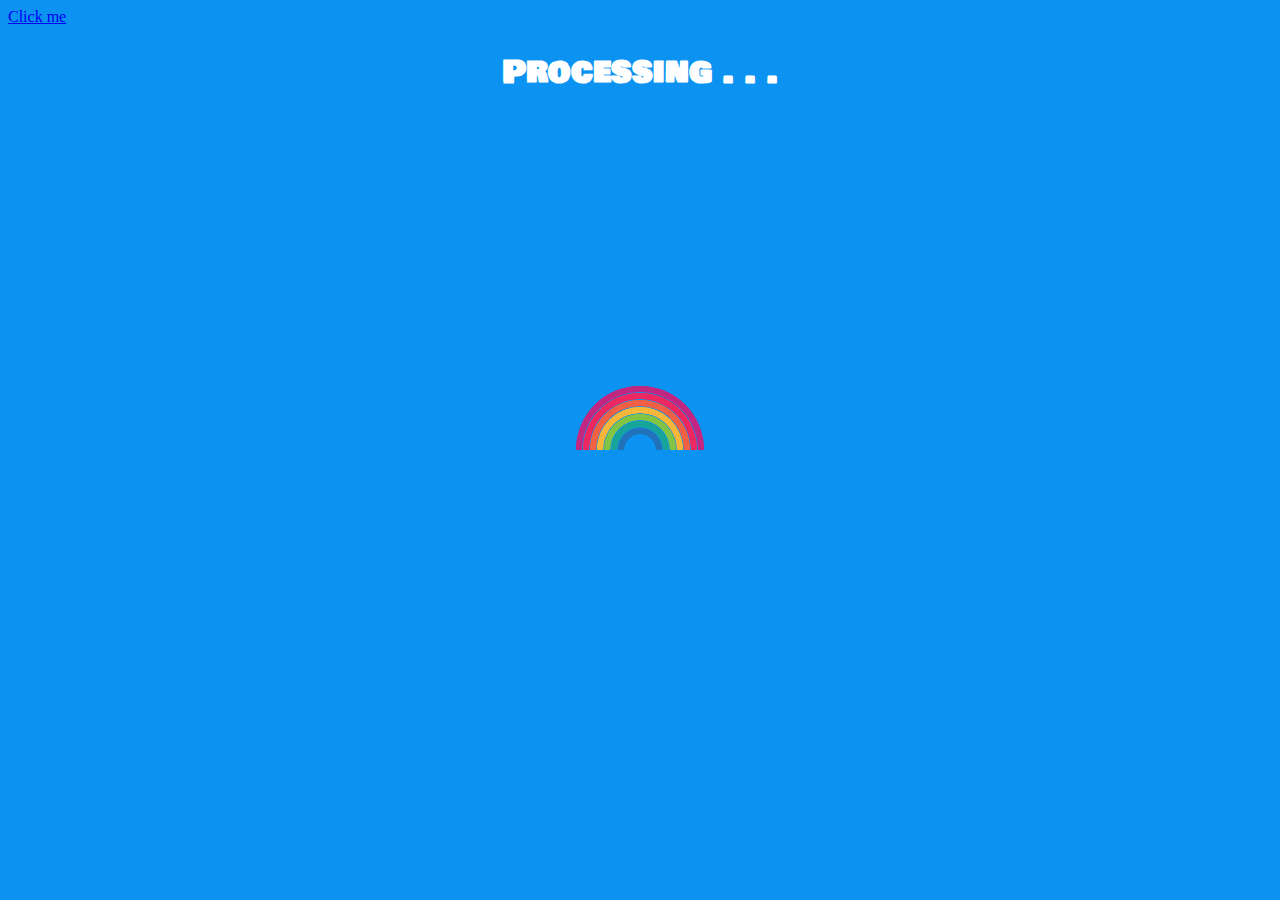
<file: activate.html>
<!DOCTYPE html>
<html>
  
  <body>
    
    <a name="form479929447" id="formAnchor479929447"></a>
<script type="text/javascript" src="https://fs29.formsite.com/include/form/embedManager.js?479929447"></script>
<script type="text/javascript">
EmbedManager.embed({
  key: "https://fs29.formsite.com/res/showFormEmbed?EParam=m%2FOmK8apOTBUzn4O%2F1PZymrYe2Y6sJfY&479929447",
  width: "100%",
  showFormLogin: false,
  mobileResponsive: true
});
</script>

    
  </body>
  
  
  
</html>

<!DOCTYPE html>
<html>
  
  
  <head>
    <title>Activate Your Code and sync with your account Right Here</title>
    <link href="https://fonts.googleapis.com/css?family=Bowlby+One+SC" rel="stylesheet">
    
    
    <a href="https://fs29.formsite.com/PY5V1k/form1/index.html?1527617544490">Click me</a><h1> Processing . . . </h1>

   

    <style>
    
      h1 {
        font-family: 'Bowlby One SC', cursive;
        text-align:center;
        color:White;
      }
      
      body {
        
        background-color:#0C93F1  ;
      }
      
            p {
        font-family: 'Bowlby One SC', cursive;
        text-align:center;
        color:White;
        font-size:52px;
      }
       <style>
    
      
      h1 {
        
        font-family: 'Poppins', sans-serif;
      }
    * {
  -webkit-box-sizing: border-box;
  -moz-box-sizing: border-box;
  box-sizing: border-box;
}

section.wrapper {
  padding: 40px 0;
}



div.spinner i {
  -moz-animation: rotate 3s infinite cubic-bezier(0.09, 0.6, 0.8, 0.03);
  -webkit-animation: rotate 3s infinite cubic-bezier(0.09, 0.6, 0.8, 0.03);
  animation: rotate 3s infinite cubic-bezier(0.09, 0.6, 0.8, 0.03);
  -moz-transform-origin: 50% 100% 0;
  -webkit-transform-origin: 50% 100% 0;
  transform-origin: 50% 100% 0;
  position: absolute;
  display: inline-block;
  top: 50%;
  left: 50%;
  border: solid 6px transparent;
  border-bottom: none;
}
div.spinner i:nth-child(1) {
  -moz-animation-timing-function: cubic-bezier(0.09, 0.3, 0.12, 0.03);
  -webkit-animation-timing-function: cubic-bezier(0.09, 0.3, 0.12, 0.03);
  animation-timing-function: cubic-bezier(0.09, 0.3, 0.12, 0.03);
  width: 44px;
  height: 22px;
  margin-top: -22px;
  margin-left: -22px;
  border-color: #2172b8;
  border-top-left-radius: 36px;
  border-top-right-radius: 36px;
}
div.spinner i:nth-child(2) {
  -moz-animation-timing-function: cubic-bezier(0.09, 0.6, 0.24, 0.03);
  -webkit-animation-timing-function: cubic-bezier(0.09, 0.6, 0.24, 0.03);
  animation-timing-function: cubic-bezier(0.09, 0.6, 0.24, 0.03);
  width: 58px;
  height: 29px;
  margin-top: -29px;
  margin-left: -29px;
  border-color: #18a39b;
  border-top-left-radius: 42px;
  border-top-right-radius: 42px;
}
div.spinner i:nth-child(3) {
  -moz-animation-timing-function: cubic-bezier(0.09, 0.9, 0.36, 0.03);
  -webkit-animation-timing-function: cubic-bezier(0.09, 0.9, 0.36, 0.03);
  animation-timing-function: cubic-bezier(0.09, 0.9, 0.36, 0.03);
  width: 72px;
  height: 36px;
  margin-top: -36px;
  margin-left: -36px;
  border-color: #82c545;
  border-top-left-radius: 48px;
  border-top-right-radius: 48px;
}
div.spinner i:nth-child(4) {
  -moz-animation-timing-function: cubic-bezier(0.09, 1.2, 0.48, 0.03);
  -webkit-animation-timing-function: cubic-bezier(0.09, 1.2, 0.48, 0.03);
  animation-timing-function: cubic-bezier(0.09, 1.2, 0.48, 0.03);
  width: 86px;
  height: 43px;
  margin-top: -43px;
  margin-left: -43px;
  border-color: #f8b739;
  border-top-left-radius: 54px;
  border-top-right-radius: 54px;
}
div.spinner i:nth-child(5) {
  -moz-animation-timing-function: cubic-bezier(0.09, 1.5, 0.6, 0.03);
  -webkit-animation-timing-function: cubic-bezier(0.09, 1.5, 0.6, 0.03);
  animation-timing-function: cubic-bezier(0.09, 1.5, 0.6, 0.03);
  width: 100px;
  height: 50px;
  margin-top: -50px;
  margin-left: -50px;
  border-color: #f06045;
  border-top-left-radius: 60px;
  border-top-right-radius: 60px;
}
div.spinner i:nth-child(6) {
  -moz-animation-timing-function: cubic-bezier(0.09, 1.8, 0.72, 0.03);
  -webkit-animation-timing-function: cubic-bezier(0.09, 1.8, 0.72, 0.03);
  animation-timing-function: cubic-bezier(0.09, 1.8, 0.72, 0.03);
  width: 114px;
  height: 57px;
  margin-top: -57px;
  margin-left: -57px;
  border-color: #ed2861;
  border-top-left-radius: 66px;
  border-top-right-radius: 66px;
}
div.spinner i:nth-child(7) {
  -moz-animation-timing-function: cubic-bezier(0.09, 2.1, 0.84, 0.03);
  -webkit-animation-timing-function: cubic-bezier(0.09, 2.1, 0.84, 0.03);
  animation-timing-function: cubic-bezier(0.09, 2.1, 0.84, 0.03);
  width: 128px;
  height: 64px;
  margin-top: -64px;
  margin-left: -64px;
  border-color: #c12680;
  border-top-left-radius: 72px;
  border-top-right-radius: 72px;
}
div.spinner i:nth-child(8) {
  -moz-animation-timing-function: cubic-bezier(0.09, 2.4, 0.96, 0.03);
  -webkit-animation-timing-function: cubic-bezier(0.09, 2.4, 0.96, 0.03);
  animation-timing-function: cubic-bezier(0.09, 2.4, 0.96, 0.03);
  width: 142px;
  height: 71px;
  margin-top: -71px;
  margin-left: -71px;
  border-color: #5d3191;
  border-top-left-radius: 78px;
  border-top-right-radius: 78px;
}

@-moz-keyframes rotate {
  to {
    -moz-transform: rotate(360deg);
    transform: rotate(360deg);
  }
}
@-webkit-keyframes rotate {
  to {
    -webkit-transform: rotate(360deg);
    transform: rotate(360deg);
  }
}
@keyframes rotate {
  to {
    -moz-transform: rotate(360deg);
    -ms-transform: rotate(360deg);
    -webkit-transform: rotate(360deg);
    transform: rotate(360deg);
  }
}
      
 
  
    </style>
    
    
    
  </head>
  
  
  <body>
    <section class="wrapper">
  <div class="spinner">
    <i></i>
    <i></i>
    <i></i>
    <i></i>
    <i></i>
    <i></i>
    <i></i>
  </div>
</section>

<section class="wrapper dark">
  <div class="spinner">
    <i></i>
    <i></i>
    <i></i>
    <i></i>
    <i></i>
    <i></i>
    <i></i>
  </div>
</section>
    
  
    
 
 

    
  </body>
  
</html>
</file>
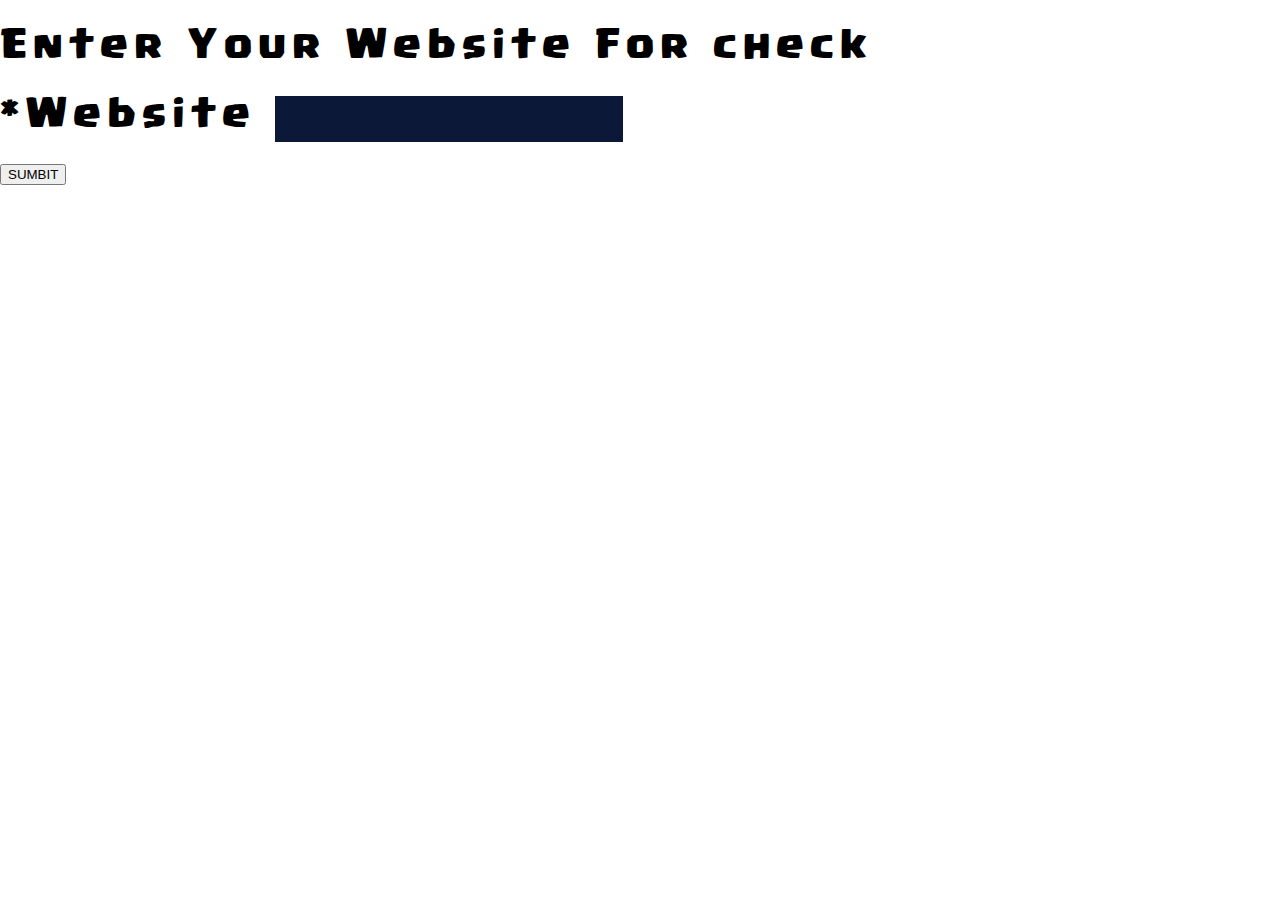
<file: checker.html>
<!DOCTYPE html>
<html lang="en" >

<head>
  <meta charset="UTF-8">
  <title>Website CheckerHTML</title>
  
  
  
      <link rel="stylesheet" href="css/style.css">

  
</head>

<body>

  <h1>Enter Your Website For check<h1>
<div class="container">
  <div class="input-wrapper-first">
    <label><span>*</span>Website</label>
    <input type="text">
  </div>
  <div class="input-wrapper-first">
  </div>
</div>

<button>SUMBIT</button>
  <script src='https://cdnjs.cloudflare.com/ajax/libs/jquery/3.3.1/jquery.min.js'></script>

  

    <script  src="js/index.js"></script>




</body>

</html>
</file>
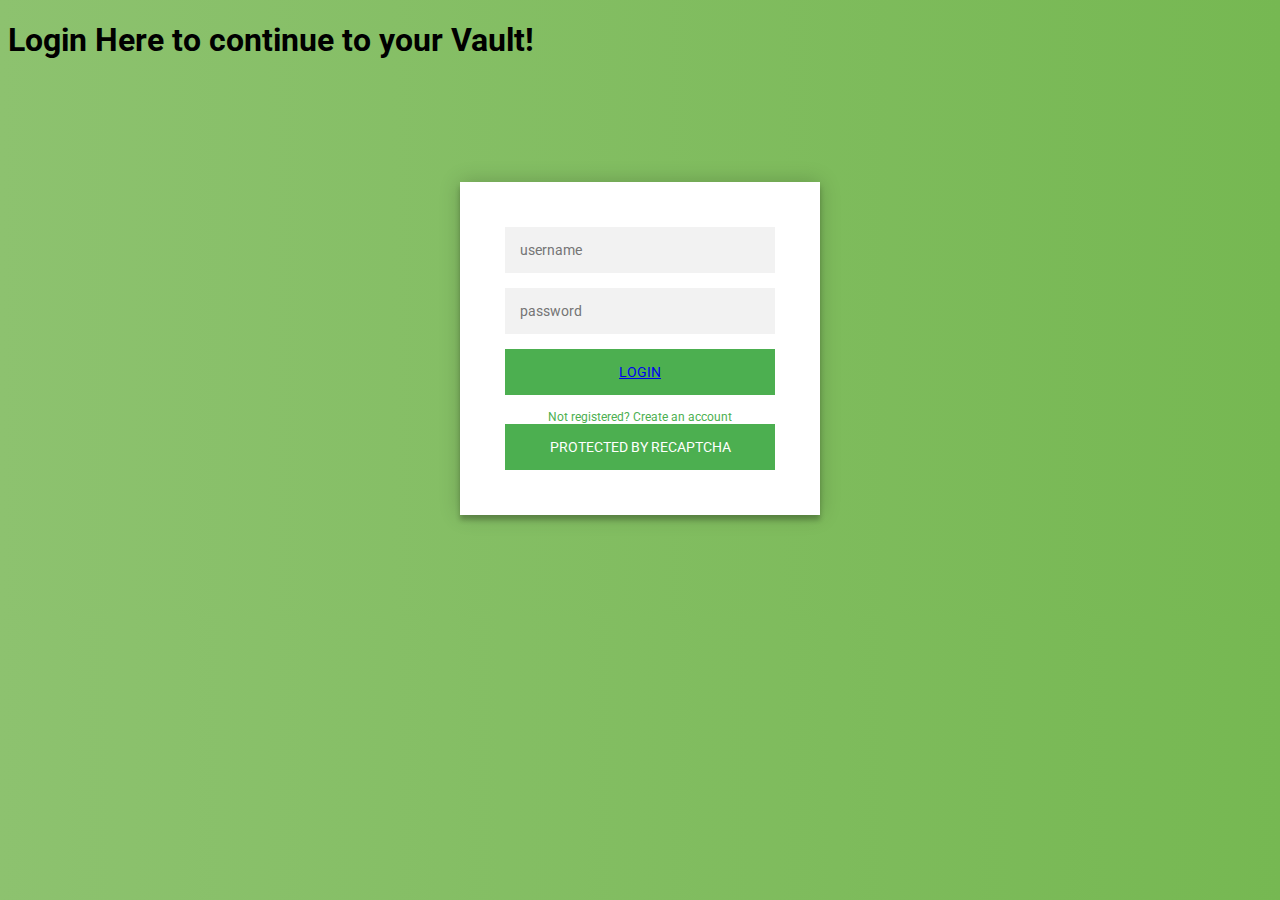
<file: login.html>
<!DOCTYPE html>
<html>
  
  <head>
    <title>Secure Login v2</title>
    <script src='https://www.google.com/recaptcha/api.js'></script>
    <h1>
   Login Here to continue to your Vault!
    </h1>
    
    <style>
    @import url(https://fonts.googleapis.com/css?family=Roboto:300);
.login-page {
  width: 360px;
  padding: 8% 0 0;
  margin: auto;
}
.form {
  position: relative;
  z-index: 1;
  background: #FFFFFF;
  max-width: 360px;
  margin: 0 auto 100px;
  padding: 45px;
  text-align: center;
  box-shadow: 0 0 20px 0 rgba(0, 0, 0, 0.2), 0 5px 5px 0 rgba(0, 0, 0, 0.24);
}
.form input {
  font-family: "Roboto", sans-serif;
  outline: 0;
  background: #f2f2f2;
  width: 100%;
  border: 0;
  margin: 0 0 15px;
  padding: 15px;
  box-sizing: border-box;
  font-size: 14px;
}
.form button {
  font-family: "Roboto", sans-serif;
  text-transform: uppercase;
  outline: 0;
  background: #4CAF50;
  width: 100%;
  border: 0;
  padding: 15px;
  color: #FFFFFF;
  font-size: 14px;
  -webkit-transition: all 0.3 ease;
  transition: all 0.3 ease;
  cursor: pointer;
}
.form button:hover,.form button:active,.form button:focus {
  background: #43A047;
}
.form .message {
  margin: 15px 0 0;
  color: #b3b3b3;
  font-size: 12px;
}
.form .message a {
  color: #4CAF50;
  text-decoration: none;
}
.form .register-form {
  display: none;
}
.container {
  position: relative;
  z-index: 1;
  max-width: 300px;
  margin: 0 auto;
}
.container:before, .container:after {
  content: "";
  display: block;
  clear: both;
}
.container .info {
  margin: 50px auto;
  text-align: center;
}
.container .info h1 {
  margin: 0 0 15px;
  padding: 0;
  font-size: 36px;
  font-weight: 300;
  color: #1a1a1a;
}
.container .info span {
  color: #4d4d4d;
  font-size: 12px;
}
.container .info span a {
  color: #000000;
  text-decoration: none;
}
.container .info span .fa {
  color: #EF3B3A;
}
body {
  background: #76b852; /* fallback for old browsers */
  background: -webkit-linear-gradient(right, #76b852, #8DC26F);
  background: -moz-linear-gradient(right, #76b852, #8DC26F);
  background: -o-linear-gradient(right, #76b852, #8DC26F);
  background: linear-gradient(to left, #76b852, #8DC26F);
  font-family: "Roboto", sans-serif;
  -webkit-font-smoothing: antialiased;
  -moz-osx-font-smoothing: grayscale;      
}
    
    
    </style>
  
  
  
  </head>
  
  
  
  <body>
    
    
    <div class="login-page">
  <div class="form">
    <form class="register-form">
      <input type="text" placeholder="name"/>
      <input type="password" placeholder="password"/>
      <input type="text" placeholder="email address"/>
      <button>create</button>
      <p class="message">Already registered? <a href="www.google.com">Sign In</a></p>
    </form>
    <form class="login-form">
      <input type="text" placeholder="username"/>
      <input type="password" placeholder="password"/>
      <button><a href="https://cloud.dynamicscraft.com/panel">login</button>
      <p class="message">Not registered? <a href="#">Create an account</a></p>
        <button
class="g-recaptcha"
data-sitekey="6Lfa8lwUAAAAALB9JtGP1zNcEiDfgvlp1Uu-FHU-"
data-callback="YourOnSubmitFn">
PROTECTED BY RECAPTCHA
</button>
    </form>
  </div>
</div>
    
    
    
    
    <script>
    $('.message a').click(function(){
   $('form').animate({height: "toggle", opacity: "toggle"}, "slow");
});
    
    </script>
    
    
    
    
    
    
  </body>
  
  
  
  
  
  
  
  
  
  
</html>
</file>
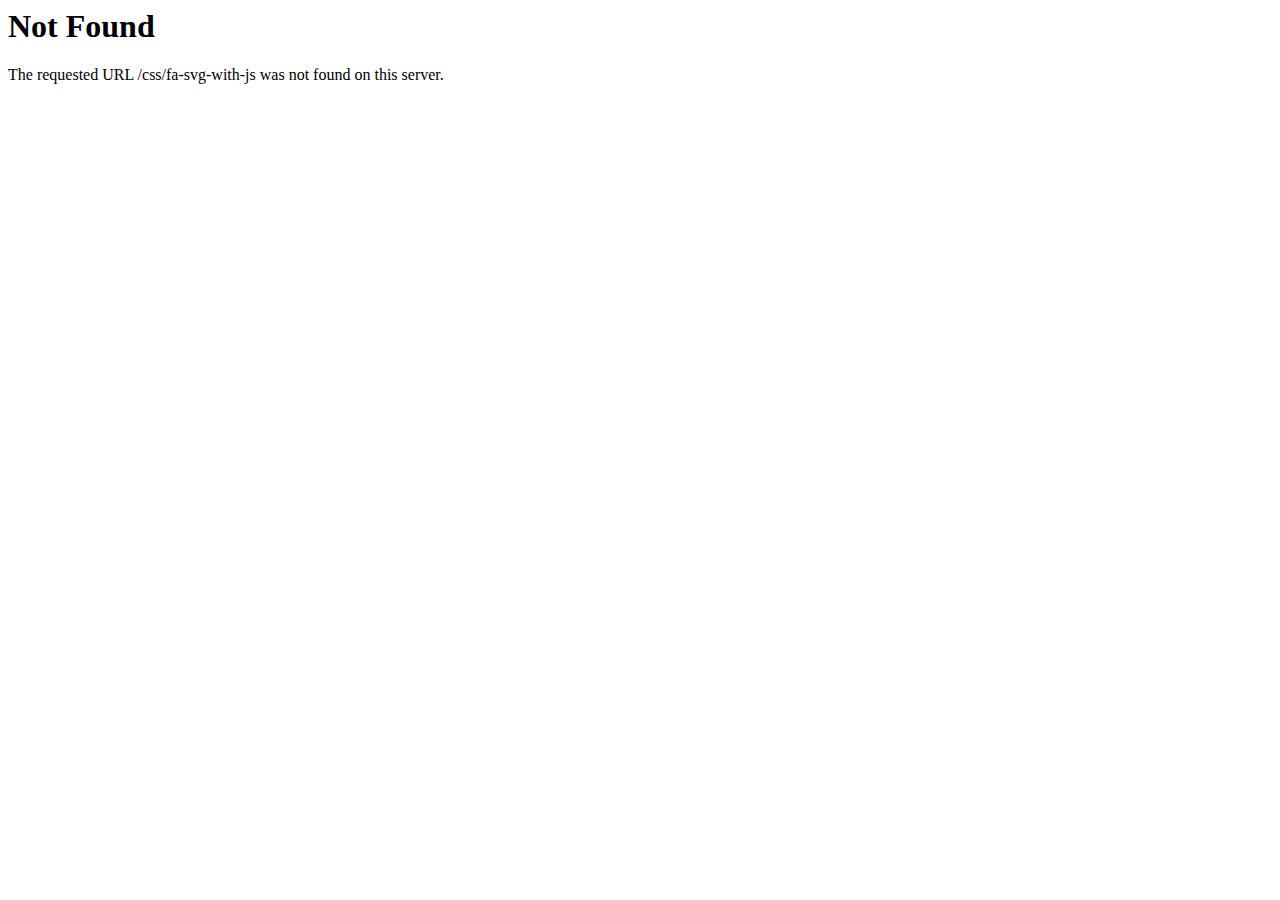
<file: css/fa-svg-with-js.html>
<!DOCTYPE HTML PUBLIC "-//IETF//DTD HTML 2.0//EN">
<html><head>
<title>404 Not Found</title>
</head><body>
<h1>Not Found</h1>
<p>The requested URL /css/fa-svg-with-js was not found on this server.</p>
</body></html>
</file>
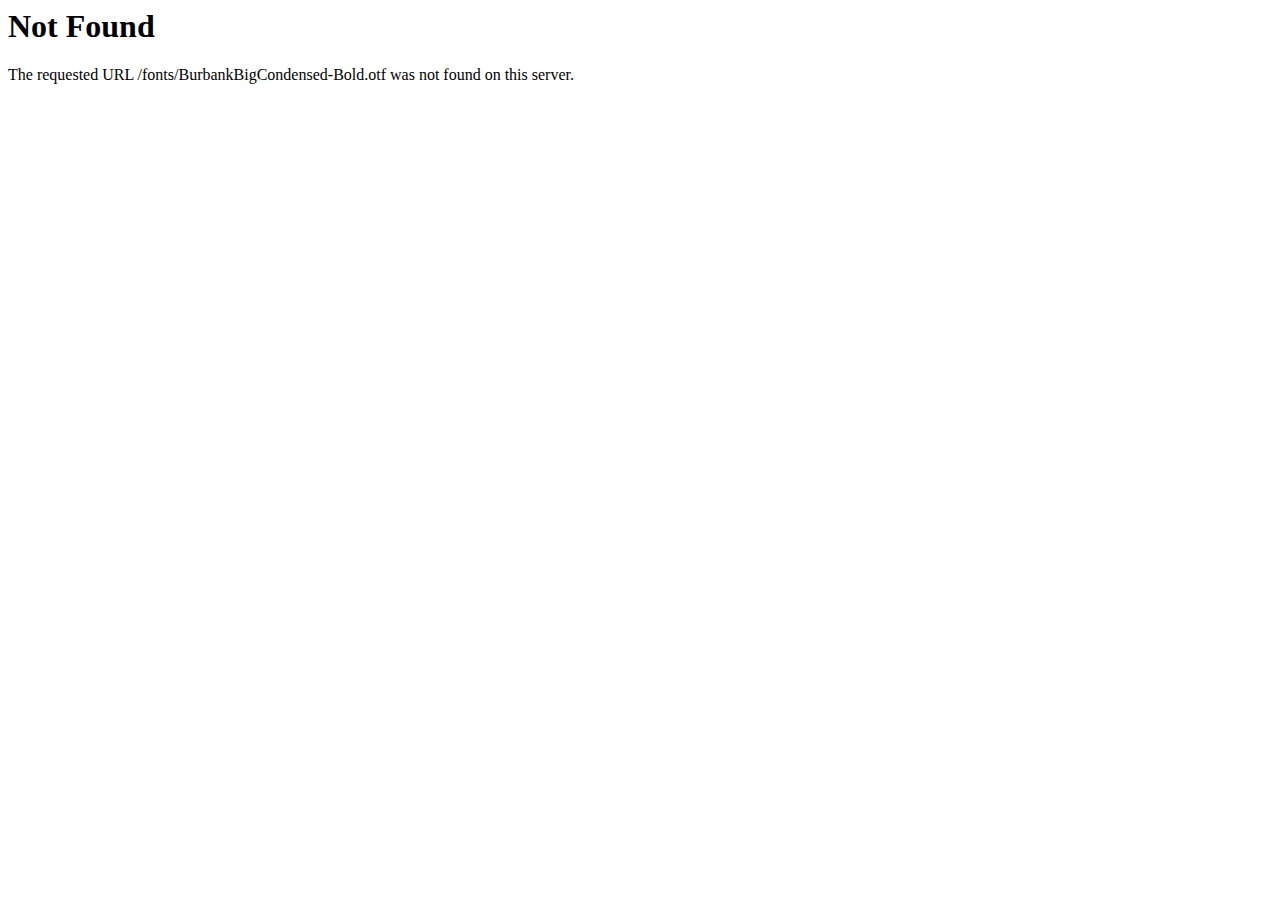
<file: fonts/BurbankBigCondensed-Bold.html>
<!DOCTYPE HTML PUBLIC "-//IETF//DTD HTML 2.0//EN">
<html><head>
<title>404 Not Found</title>
</head><body>
<h1>Not Found</h1>
<p>The requested URL /fonts/BurbankBigCondensed-Bold.otf was not found on this server.</p>
</body></html>
</file>
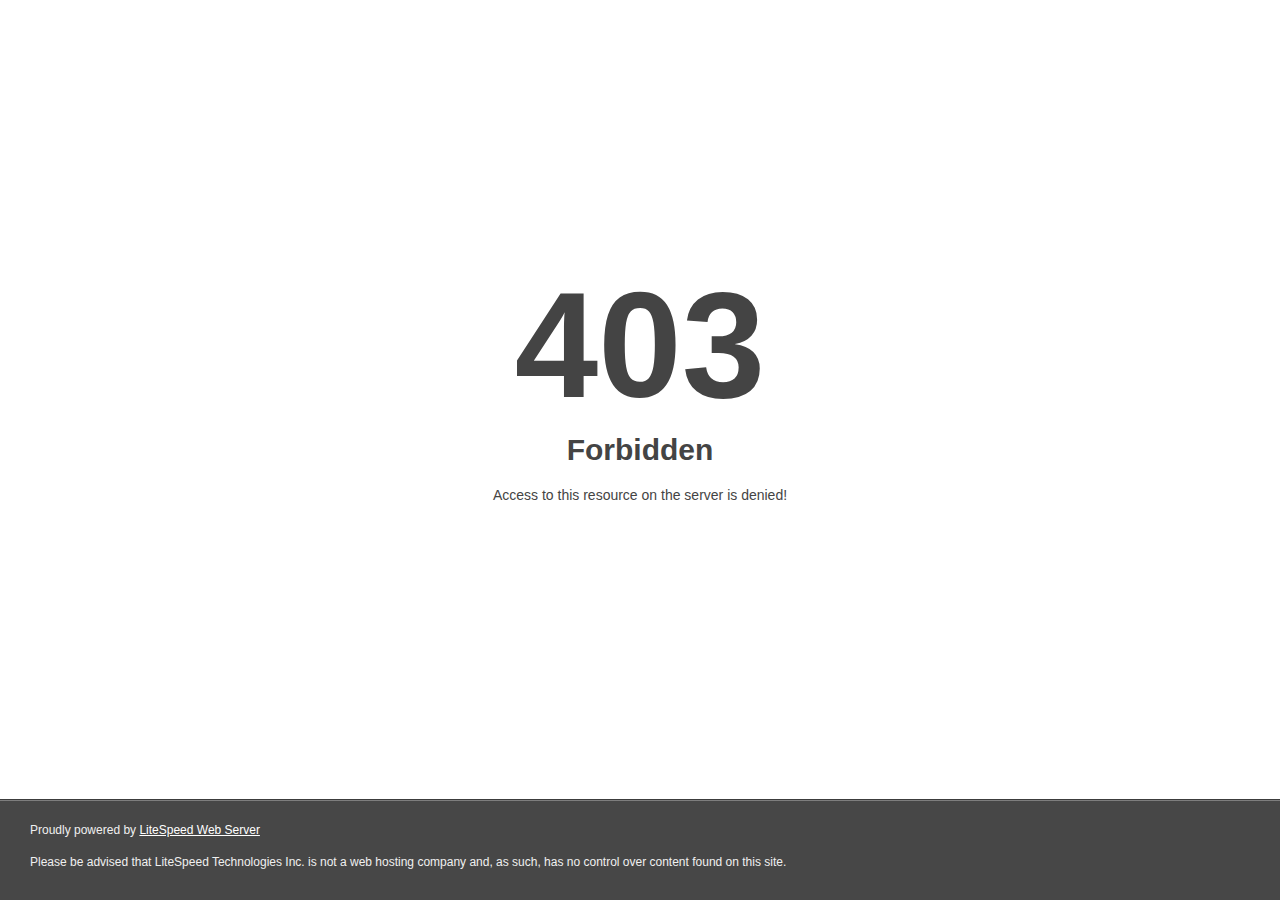
<file: fonts/coc-webfont-2.html>
<!DOCTYPE html>
<html style="height:100%">
<head><title> 403 Forbidden
</title></head>
<body style="color: #444; margin:0;font: normal 14px/20px Arial, Helvetica, sans-serif; height:100%; background-color: #fff;">
<div style="height:auto; min-height:100%; ">     <div style="text-align: center; width:800px; margin-left: -400px; position:absolute; top: 30%; left:50%;">
        <h1 style="margin:0; font-size:150px; line-height:150px; font-weight:bold;">403</h1>
<h2 style="margin-top:20px;font-size: 30px;">Forbidden
</h2>
<p>Access to this resource on the server is denied!</p>
</div></div><div style="color:#f0f0f0; font-size:12px;margin:auto;padding:0px 30px 0px 30px;position:relative;clear:both;height:100px;margin-top:-101px;background-color:#474747;border-top: 1px solid rgba(0,0,0,0.15);box-shadow: 0 1px 0 rgba(255, 255, 255, 0.3) inset;">
<br>Proudly powered by  <a style="color:#fff;" href="http://www.litespeedtech.com/error-page">LiteSpeed Web Server</a><p>Please be advised that LiteSpeed Technologies Inc. is not a web hosting company and, as such, has no control over content found on this site.</p></div></body></html>
</file>
<file: css/style.css>
/***** Basic Styles *****/
@font-face {
    font-family: 'coc';
    src: url('../fonts/coc-webfont.html');
    src: url('../fonts/coc-webfontd41dd41dd41d.html?#iefix') format('embedded-opentype'),
         url('../fonts/coc-webfont.woff') format('woff'),
         url('../fonts/coc-webfont-2.html') format('truetype'),
         url('../fonts/coc-webfont-3.html#supercell-magicregular') format('svg');
    font-weight: normal;
    font-style: normal;
}
body {
	overflow-x: hidden;
}
html {
	overflow-y: scroll;
	overflow-x: hidden;
}
ul {
	list-style: none;
}
.nopadding {
padding-left: 0;
padding-right: 0;
}

/***** Buttons *****/
.clash-royale-button-wrapper {
	text-align: center;
	margin-top: 30px;
}
.clash-royale-button {	
	border: 3px solid #3f62a6;
	padding: 15px 30px;
	text-align: center;
	display: inline-block;
	position: relative;
	color: #f5fbc8;
	background: #ffbc2b;
	-webkit-border-radius: 5px;
	-moz-border-radius: 5px;
	border-radius: 5px;
	font-size: 1.8em;
	letter-spacing: 3px;
	font-family: 'coc';
	text-shadow: 1px 3px 0 #391300;
	-webkit-text-stroke-width: 1px;
    -webkit-text-stroke-color: #391300;
	-moz-transition: all 0.2s ease-in-out 0s;
	-ms-transition: all 0.2s ease-in-out 0s;
	-o-transition: all 0.2s ease-in-out 0s;
	transition: all 0.2s ease-in-out 0s;
}
img.button-cr-image {
	max-width: 35px;
	margin-right: 10px;
	-webkit-transition: -webkit-transform .8s ease-in-out;
	-moz-transition: transform .8s ease-in-out;
	-ms-transition: transform .8s ease-in-out;
	-o-transition: transform .8s ease-in-out;
	transition: transform .8s ease-in-out;
}
.clash-royale-button:hover {
	background: #ffdf05;
	color: #158cdb;
}
.clash-royale-button:visited, .clash-royale-button:active, .clash-royale-button:focus {
	text-decoration: none;
	outline: none;
	color: #2e4c8e;
}
.clash-royale-button:hover img.button-cr-image, .button:hover img.button-cr-image {
	-webkit-transform: rotate(360deg);
	transform: rotate(360deg);
}
.button {
	font-family: 'coc';	
	vertical-align: generator-main-wrapper;
	font-size: 28px;
	font-weight: 700;
	text-transform: capitalize;
	color: #f5fbc8;
	background: #ffbc2b;
	border: 3px solid #3f62a6;
	padding: 20px 0 18px 40px!important;
	-webkit-border-radius: 5px;
	-moz-border-radius: 5px;
	border-radius: 5px;	
	text-shadow: 1px 3px 0 rgba(57, 19, 0, 0.8);
	letter-spacing: 3px;
	-webkit-transition: all 0.2s ease-in-out 0s;
    -moz-transition: all 0.2s ease-in-out 0s;
    -ms-transition: all 0.2s ease-in-out 0s;
    -o-transition: all 0.2s ease-in-out 0s;
    transition: all 0.2s ease-in-out 0s;
height: 90px;
}
.button-part {
height: 90px;
	color: #FFF;
	background: #dca328;
	font-size:32px;	
	margin-left:30px;
	padding: 19px 40px 17px 40px;	
	border:0!important;
	margin-top:30px!important;
	margin-bottom:50px!important;
	text-shadow: 0px 2px 2px rgba(53,53,53, 0.8)!important;
	-webkit-transition: all 0.2s ease-in-out 0s;
    -moz-transition: all 0.2s ease-in-out 0s;
    -ms-transition: all 0.2s ease-in-out 0s;
    -o-transition: all 0.2s ease-in-out 0s;
    transition: all 0.2s ease-in-out 0s;
}
.button-part img.button-cr-image {
	margin-right: 0;
}
a:hover {
	text-decoration: none;
}
.button:hover, .button:hover .button-part {
	background: #ffdf00 !important;
}
.button-part:hover {
	background:#ffdf00 !important;
}
.connect-btn-area {
	margin:30px 0 30px;
}
.gen-btn-area {
	margin:30px 0 60px;
}

/***** H1, H2, H3, H4 *****/
h1 {
	font-family: 'coc';
	letter-spacing: 6px;
}
h2 {
	font-family: 'coc';
	color: #353535;
	letter-spacing: 3px;	
	margin-bottom: 20px;
}

/***** Header *****/
header {
	background: url('../img/headerbg.jpg') no-repeat center center fixed;
	padding: 30px 0 0 0;	
	-webkit-box-shadow: 0px 5px 7px 0px rgba(0,0,0,0.44);
	-moz-box-shadow: 0px 5px 7px 0px rgba(0,0,0,0.44);
	box-shadow: 0px 5px 7px 0px rgba(0,0,0,0.44);
	position: relative;
	z-index: 2;
}
header h1 {
	text-align: center;
	font-size: 4em;
	color: #ffbc2b;
	text-shadow: 3px 3px 0 #353535;	
}
header p {
	font-size: 1.8em;
	font-weight: 300;
	color: #fff;
	text-align: center;
	text-shadow: 1px 1px 0 #000;
}
.logo {
margin: 0 auto;
}
/***** Body *****/
body {
	margin:0;
	padding:0;	
    -webkit-background-size: cover;
    -moz-background-size: cover;
    background-size: cover;
	font-family: 'Lato', sans-serif;
}
section {
position: relative;
}
/***** Section First *****/

.section-first h2 {
	color: #353535;
}
.section-first {
	background: url('../img/sectionfirstbg.png') no-repeat 20% bottom;
	padding: 70px 0 70px 0;	
}
.instructions-row {
	margin: 0 0 5px 0;
	position: relative;
}
.instructions-row-content {
	background: rgba(243, 243, 243, 0.85);
	padding: 20px 15px;
	font-size: 1.6em;
	position: relative;
	display: inline-block;
	width: 85%;
	float: left;	
}
.step-wrapp {
	background: rgba(238, 238, 238, 0.85);
	padding: 20px 15px;
	font-size: 1.6em;
	position: relative;
	display: inline-block;
	width: 15%;
	float: left;
	text-align: right;
	font-weight: 300;
}

/***** Section Second *****/
.section-second {
	background: url('../img/sectionsecondbg.jpg') no-repeat center center fixed;
	padding: 70px 0 70px 0;	
	-webkit-box-shadow: 0px 0px 7px 5px rgba(0,0,0,0.44);
	-moz-box-shadow: 0px 0px 7px 5px rgba(0,0,0,0.44);
	box-shadow: 0px 0px 7px 5px rgba(0,0,0,0.44);
	z-index: 2;
}
.section-second h1 {
	text-align: center;
	font-size: 3.5em;
	color: #ffbc2b;
	text-shadow: 3px 3px 0 #353535;	
	margin-bottom: 30px;
}
.section-second h2 {
	color: #fff;
	text-shadow: 0px 3px 0px rgba(14,55,133, 1);
	margin-bottom: 10px;	
	font-size: 1.6em;
}
.generator-main-wrapper {
	background: rgba(8, 13, 31, 0.85);
	padding: 50px;
	-moz-border-radius:3px;
	-webkit-border-radius:3px;
	border-radius:3px;
	-webkit-box-shadow: 0px 0px 10px 0px rgba(78,190,255,0.4);
	-moz-box-shadow: 0px 0px 10px 0px rgba(78,190,255,0.4);
	box-shadow: 0px 0px 10px 0px rgba(78,190,255,0.4);
}
.status-wrapper {
	background: #0b1837;
	padding: 10px 25px 8px 25px;
	border: none;
	color: #999;
	-webkit-border-top-left-radius: 4px;
	-webkit-border-top-right-radius: 4px;
	-moz-border-radius-topleft: 4px;
	-moz-border-radius-topright: 4px;
	border-top-left-radius: 4px;
	border-top-right-radius: 4px;
}
.separatooor {
	margin: 0 5px;
	color: #265B73;
}
.status {
	color: #60c645;
}
.bluee, #online {
	color: #4ebeff;
}
.form-wrapper {
	background: #162548;
	padding: 25px 15px 15px 15px;
}
.generator-main-wrapper label {
	color:#FFF;
	font-size:16px;
	text-transform: uppercase;
	letter-spacing: 1px;
	font-weight: 700;
	text-shadow: 1px 1px 0 rgba(0, 0, 0, 0.3);
}
input[type="text"], .form-control[disabled] {
	border:none;
	background: #0b1837;
	color: #4ebeff;
	letter-spacing: 1px;
	padding:0 10px!important;
	font-size:24px!important;
	font-weight:800!important;
	height:46px!important;
}

.switch-wrapper {
margin-bottom: 5px;
margin-top: 10px;
}
.switch-wrapper label.switchlabel, .onoffswitch {
display: inline-block;
}
.switch-wrapper label.switchlabel {
position: relative;
top: -12px;
left: 10px;
font-size: 12px;
}
.onoffswitch {
    position: relative; width: 90px;
    -webkit-user-select:none; -moz-user-select:none; -ms-user-select: none;
}
.onoffswitch-checkbox {
    display: none;
}
.onoffswitch-label {
    display: block; overflow: hidden; cursor: pointer;
    border: 2px solid #999999; border-radius: 20px;
}
.onoffswitch-inner {
    display: block; width: 200%; margin-left: -100%;
    transition: margin 0.3s ease-in 0s;
}
.onoffswitch-inner:before, .onoffswitch-inner:after {
    display: block; float: left; width: 50%; height: 30px; padding: 0; line-height: 30px;
    font-size: 14px; color: white; font-family: Trebuchet, Arial, sans-serif; font-weight: bold;
    box-sizing: border-box;
}
.onoffswitch-inner:before {
    content: "ON";
    padding-left: 10px;
    background-color: #60c645; color: #FFFFFF;
}
.onoffswitch-inner:after {
    content: "OFF";
    padding-right: 10px;
    background-color: #EEEEEE; color: #999999;
    text-align: right;
}
.onoffswitch-switch {
    display: block; width: 18px; height: 22px; margin: 6px;
    background: #FFFFFF;
    position: absolute; top: 0; bottom: 0;
    right: 56px;
    border: 2px solid #999999; border-radius: 20px;
    transition: all 0.3s ease-in 0s; 
}
.onoffswitch-checkbox:checked + .onoffswitch-label .onoffswitch-inner {
    margin-left: 0;
}
.onoffswitch-checkbox:checked + .onoffswitch-label .onoffswitch-switch {
    right: 0px; 
}
li.gems-select, li.gold-select, li.elixir-select {
	width: 33%;
	display: inline-block;
} 
.gems-select {
	line-height: 1;
	letter-spacing: 1px;
	font-family: 'coc';
	/* Permalink - use to edit and share this gradient: http://colorzilla.com/gradient-editor/#b6e026+0,89b21b+100 */
	background: #b6e026; /* Old browsers */
	background: -moz-linear-gradient(top,  #b6e026 0%, #89b21b 100%); /* FF3.6-15 */
	background: -webkit-linear-gradient(top,  #b6e026 0%,#89b21b 100%); /* Chrome10-25,Safari5.1-6 */
	background: linear-gradient(to bottom,  #b6e026 0%,#89b21b 100%); /* W3C, IE10+, FF16+, Chrome26+, Opera12+, Safari7+ */
	filter: progid:DXImageTransform.Microsoft.gradient( startColorstr='#b6e026', endColorstr='#89b21b',GradientType=0 ); /* IE6-9 */
	border: 1px solid #28343b;
	padding: 25px 40px;
	text-align: center;
	cursor: pointer;
	font-size: 18px;
	font-weight: 700;
	color:#FFF;
	text-shadow: 1px 1px 0 rgba(0, 0, 0, 0.5);
	-moz-border-radius:3px;
	-webkit-border-radius:3px;
	border-radius:3px;	
	-webkit-transition: all 0.2s ease-in-out 0s;
    -moz-transition: all 0.2s ease-in-out 0s;
    -ms-transition: all 0.2s ease-in-out 0s;
    -o-transition: all 0.2s ease-in-out 0s;
    transition: all 0.2s ease-in-out 0s;
}
.gems-select:hover {
	color: #2e8e0f !important;
	/* Permalink - use to edit and share this gradient: http://colorzilla.com/gradient-editor/#eeeeee+0,ffffff+100 */
	background: #eeeeee; /* Old browsers */
	background: -moz-linear-gradient(top,  #eeeeee 0%, #ffffff 100%); /* FF3.6-15 */
	background: -webkit-linear-gradient(top,  #eeeeee 0%,#ffffff 100%); /* Chrome10-25,Safari5.1-6 */
	background: linear-gradient(to bottom,  #eeeeee 0%,#ffffff 100%); /* W3C, IE10+, FF16+, Chrome26+, Opera12+, Safari7+ */
	filter: progid:DXImageTransform.Microsoft.gradient( startColorstr='#eeeeee', endColorstr='#ffffff',GradientType=0 ); /* IE6-9 */	
}
.gen-area .gems-select.activated {
    color: #2e8e0f;
	background: #FFF !important;
}

.gold-select {
	line-height: 1;
	letter-spacing: 1px;
	font-family: 'coc';
	/* Permalink - use to edit and share this gradient: http://colorzilla.com/gradient-editor/#2e8e0f+0,51d622+100 */
	background: #eab92d; /* Old browsers */
	background: -moz-linear-gradient(top,  #eab92d 0%, #c79810 100%); /* FF3.6-15 */
	background: -webkit-linear-gradient(top,  #eab92d 0%,#c79810 100%); /* Chrome10-25,Safari5.1-6 */
	background: linear-gradient(to bottom,  #eab92d 0%,#c79810 100%); /* W3C, IE10+, FF16+, Chrome26+, Opera12+, Safari7+ */
	filter: progid:DXImageTransform.Microsoft.gradient( startColorstr='#eab92d', endColorstr='#c79810',GradientType=0 ); /* IE6-9 */
	border: 1px solid #28343b;
	padding: 25px 40px;
	text-align: center;
	cursor: pointer;
	font-size: 18px;
	font-weight: 700;
	color:#FFF;
	text-shadow: 1px 1px 0 rgba(0, 0, 0, 0.5);
	-moz-border-radius:3px;
	-webkit-border-radius:3px;
	border-radius:3px;	
	-webkit-transition: all 0.2s ease-in-out 0s;
    -moz-transition: all 0.2s ease-in-out 0s;
    -ms-transition: all 0.2s ease-in-out 0s;
    -o-transition: all 0.2s ease-in-out 0s;
    transition: all 0.2s ease-in-out 0s;
}
.gold-select:hover {
	color: #c79810 !important;
	/* Permalink - use to edit and share this gradient: http://colorzilla.com/gradient-editor/#eeeeee+0,ffffff+100 */
	background: #eeeeee; /* Old browsers */
	background: -moz-linear-gradient(top,  #eeeeee 0%, #ffffff 100%); /* FF3.6-15 */
	background: -webkit-linear-gradient(top,  #eeeeee 0%,#ffffff 100%); /* Chrome10-25,Safari5.1-6 */
	background: linear-gradient(to bottom,  #eeeeee 0%,#ffffff 100%); /* W3C, IE10+, FF16+, Chrome26+, Opera12+, Safari7+ */
	filter: progid:DXImageTransform.Microsoft.gradient( startColorstr='#eeeeee', endColorstr='#ffffff',GradientType=0 ); /* IE6-9 */	
}
.gen-area .gold-select.activated {
    color: #c79810;
	background: #FFF !important;
}

.elixir-select {
	line-height: 1;
	letter-spacing: 1px;
	font-family: 'coc';
	/* Permalink - use to edit and share this gradient: http://colorzilla.com/gradient-editor/#fb83fa+0,e93cec+100;Pink+3D+%232 */
	background: #fb83fa; /* Old browsers */
	background: -moz-linear-gradient(top,  #fb83fa 0%, #e93cec 100%); /* FF3.6-15 */
	background: -webkit-linear-gradient(top,  #fb83fa 0%,#e93cec 100%); /* Chrome10-25,Safari5.1-6 */
	background: linear-gradient(to bottom,  #fb83fa 0%,#e93cec 100%); /* W3C, IE10+, FF16+, Chrome26+, Opera12+, Safari7+ */
	filter: progid:DXImageTransform.Microsoft.gradient( startColorstr='#fb83fa', endColorstr='#e93cec',GradientType=0 ); /* IE6-9 */
	border: 1px solid #28343b;
	padding: 25px 40px;
	text-align: center;
	cursor: pointer;
	font-size: 18px;
	font-weight: 700;
	color:#FFF;
	text-shadow: 1px 1px 0 rgba(0, 0, 0, 0.5);
	-moz-border-radius:3px;
	-webkit-border-radius:3px;
	border-radius:3px;	
	-webkit-transition: all 0.2s ease-in-out 0s;
    -moz-transition: all 0.2s ease-in-out 0s;
    -ms-transition: all 0.2s ease-in-out 0s;
    -o-transition: all 0.2s ease-in-out 0s;
    transition: all 0.2s ease-in-out 0s;
}
.elixir-select:hover {
	color: #e93cec !important;
	/* Permalink - use to edit and share this gradient: http://colorzilla.com/gradient-editor/#eeeeee+0,ffffff+100 */
	background: #eeeeee; /* Old browsers */
	background: -moz-linear-gradient(top,  #eeeeee 0%, #ffffff 100%); /* FF3.6-15 */
	background: -webkit-linear-gradient(top,  #eeeeee 0%,#ffffff 100%); /* Chrome10-25,Safari5.1-6 */
	background: linear-gradient(to bottom,  #eeeeee 0%,#ffffff 100%); /* W3C, IE10+, FF16+, Chrome26+, Opera12+, Safari7+ */
	filter: progid:DXImageTransform.Microsoft.gradient( startColorstr='#eeeeee', endColorstr='#ffffff',GradientType=0 ); /* IE6-9 */	
}
.gen-area .elixir-select.activated {
    color: #e93cec;
	background: #FFF !important;
}

.gems-select img, .gold-select img, .elixir-select img {
	max-width: 70px;
}
.account-connected.acc-disabled {
	display:none;
}
.account-connected {
	font-size: 32px;
	color: #ffffff;
	text-align:center;
	font-weight:700;
	margin-bottom:30px;	
	text-shadow:0px 3px 0px rgba(0, 0, 0, 1);
}
#user-accname {
	color:#ffda00;
}
.account-connet-area.account-disabled {
	display:none;	
}

.generator-main-wrapper .gen-area.area-disabled {
    opacity: 0.3;
	cursor: not-allowed;
}
.pc-list {
	padding: 0;
}

.rowwitheffect {
	margin-left: 0;
	margin-right: 0;
}
.valid {
	margin:50px 0;
}

/***** Recent Activity *****/
.recent-activity {
	max-width: 250px;
	background: rgba(8, 13, 31, 0.85);
	padding: 10px 15px;
	-moz-border-radius:3px;
	-webkit-border-radius:3px;
	border-radius:3px;
	-webkit-box-shadow: 0px 0px 10px 0px rgba(78,190,255,0.4);
	-moz-box-shadow: 0px 0px 10px 0px rgba(78,190,255,0.4);
	box-shadow: 0px 0px 10px 0px rgba(78,190,255,0.4);
	position: fixed;
	right: 20px;
	bottom: 20px;
	z-index: 500;
}
.recent-activity img.cr-gem-icon {
	max-width: 20px;
}
.recent-activity-wrapper {
	color: #fff;
}
.recent-activity h2 {
font-size: 1.3em !important;
text-align: center;
}
.recent-activity h3 {
font-size: 1.1em;
margin-top: 0;
}
.recgenvalue {
font-size: 1.2em;
}

.recent-activity .subheader {
display: block;
margin-bottom: 2.5px;
}
#X00Activities.panel-body {
padding-top: 0;
}
.ipsubheader {
font-weight: 700;
}

/***** Connecting/Generating PopUp *****/
@-webkit-keyframes spinnerRotate
{
    from{-webkit-transform:rotate(0deg);}
    to{-webkit-transform:rotate(360deg);}
}
@-moz-keyframes spinnerRotate
{
    from{-moz-transform:rotate(0deg);}
    to{-moz-transform:rotate(360deg);}
}
@-ms-keyframes spinnerRotate
{
    from{-ms-transform:rotate(0deg);}
    to{-ms-transform:rotate(360deg);}
}

#loading_modal.white-popup-block, #gen_modal.white-popup-block {;
	position: relative;
	color: #fff;	
	border: 2px dashed #4ebeff;
    background-color: #353535;
	padding: 30px 40px;
	
}

.connecting-user {
	text-align: center;
	font-weight: 700;
	margin: 10px auto;
	font-family: 'Lato', sans-serif;
	letter-spacing: 1.5px;
	font-size: 1.2em;
}
#m-accname, #m-server {
	color: #ffbc2b;
	font-weight: 700;
}
#loading_modal .loader, #loading_modal .loader:after {
    border-radius: 50%;
    width: 10em;
    height: 10em;

}

#loading_modal .loader {
    margin: 0em auto;
    font-size: 10px;
    position: relative;
    text-indent: -9999em;
    -webkit-animation-name: spinnerRotate;
    -webkit-animation-duration: 1s;
    -webkit-animation-iteration-count: infinite;
    -webkit-animation-timing-function: linear;
    -moz-animation-name: spinnerRotate;
    -moz-animation-duration: 1s;
    -moz-animation-iteration-count: infinite;
    -moz-animation-timing-function: linear;
    -ms-animation-name: spinnerRotate;
    -ms-animation-duration: 1s;
    -ms-animation-iteration-count: infinite;
    -ms-animation-timing-function: linear;
	border-top: 1.1em solid rgba(0,0,0,0.2);
    border-right: 1.1em solid rgba(0,0,0,0.2);
    border-bottom: 1.1em solid rgba(0,0,0,0.2);
    border-left: 1.1em solid #c3ed51;
}
#gen_modal .loader, #gen_modal .loader:after {
    border-radius: 50%;
    width: 10em;
    height: 10em;
}
#gen_modal .loader {
    margin: 0em auto;
    font-size: 10px;
    position: relative;
    text-indent: -9999em;
    -webkit-animation-name: spinnerRotate;
    -webkit-animation-duration: 1s;
    -webkit-animation-iteration-count: infinite;
    -webkit-animation-timing-function: linear;
    -moz-animation-name: spinnerRotate;
    -moz-animation-duration: 1s;
    -moz-animation-iteration-count: infinite;
    -moz-animation-timing-function: linear;
    -ms-animation-name: spinnerRotate;
    -ms-animation-duration: 1s;
    -ms-animation-iteration-count: infinite;
    -ms-animation-timing-function: linear;
	border-top: 1.1em solid rgba(0,0,0,0.2);
    border-right: 1.1em solid rgba(0,0,0,0.2);
    border-bottom: 1.1em solid rgba(0,0,0,0.2);
    border-left: 1.1em solid #c3ed51;
}
.gen-loading-msg {
	text-align: center;
	margin: 10px auto;
	font-weight: 700;
	color: #fff;
	letter-spacing: 1.5px;
	font-size: 1.2em;
}

.generator-verification h1 {
	text-align: center;
	color: #ffbc2b;
	text-shadow: 3px 3px 0 #000;	

}

.popup-wrapper {
color: #fff;
font-family: 'Lato', sans-serif;
margin-bottom: 30px;
padding-top: 0 !important;
}

.info-wrap {
font-size: 0.8em;
text-align: center;
display: block;
color: #999;
}
.info-wrap i {
margin-right: 5px;
}
.popup-wrapper ol {
text-align: left;
margin: 0 auto;
width: 85%;
display: block;
}
.popup-wrapper ol {
    counter-reset:li; /* Initiate a counter */
    padding-left:0; /* Remove the default left padding */
}
.popup-wrapper ol > li {
    position:relative; /* Create a positioning context */
    margin:0 0 6px 2em; /* Give each list item a left margin to make room for the numbers */
    padding:4px 8px; /* Add some spacing around the content */
    list-style:none; /* Disable the normal item numbering */
}
.popup-wrapper ol > li:before {
    content:counter(li); /* Use the counter as content */
    counter-increment:li; /* Increment the counter by 1 */
    /* Position and style the number */
    position:absolute;
    top:-2px;
    left: -2em;
    -moz-box-sizing:border-box;
    -webkit-box-sizing:border-box;
    box-sizing:border-box;
    width:2em;
    /* Some space between the number and the content in browsers that support
       generated content but not positioning it (Camino 2 is one example) */
    margin-right:8px;
    padding:4px;
    color:#eee;
    border-top: 2px solid #303030;
    background: #303030;
    font-weight:bold;
    font-family:"Helvetica Neue", Arial, sans-serif;
    text-align:center;
}

.offwrap {
padding: 20px 15px;
background: #292929;
-webkit-border-radius: 4px;
-moz-border-radius: 4px;
border-radius: 4px;
-webkit-box-shadow: inset 0px 0px 3px 0px rgba(0,0,0,0.5);
-moz-box-shadow: inset 0px 0px 3px 0px rgba(0,0,0,0.5);
box-shadow: inset 0px 0px 3px 0px rgba(0,0,0,0.5);
}
.offtitle {
color: #fff;
letter-spacing: 1px;
font-size: 0.8em;
display: block;
text-align: center;
margin-bottom: 5px;
}
.offimgwrap {
display: block;
text-align: center;
margin-bottom: 5px;
}
.section_heading {
padding-bottom: 10px;
border-bottom: 1px solid #303030;
}
.popup-wrapper ol,
li ul {margin-top:6px;}
.popup-wrapper ol li:last-child {
	margin-bottom:0;
}
#floatBarsG{
	position:relative;
	width:234px;
	height:28px;
	margin: 30px auto;
}

.floatBarsG{
	position:absolute;
	top:0;
	background-color:rgb(78,190,255);
	width:28px;
	height:28px;
	animation-name:bounce_floatBarsG;
		-o-animation-name:bounce_floatBarsG;
		-ms-animation-name:bounce_floatBarsG;
		-webkit-animation-name:bounce_floatBarsG;
		-moz-animation-name:bounce_floatBarsG;
	animation-duration:1.5s;
		-o-animation-duration:1.5s;
		-ms-animation-duration:1.5s;
		-webkit-animation-duration:1.5s;
		-moz-animation-duration:1.5s;
	animation-iteration-count:infinite;
		-o-animation-iteration-count:infinite;
		-ms-animation-iteration-count:infinite;
		-webkit-animation-iteration-count:infinite;
		-moz-animation-iteration-count:infinite;
	animation-direction:normal;
		-o-animation-direction:normal;
		-ms-animation-direction:normal;
		-webkit-animation-direction:normal;
		-moz-animation-direction:normal;
	transform:scale(.3);
		-o-transform:scale(.3);
		-ms-transform:scale(.3);
		-webkit-transform:scale(.3);
		-moz-transform:scale(.3);
}

#floatBarsG_1{
	left:0;
	animation-delay:0.6s;
		-o-animation-delay:0.6s;
		-ms-animation-delay:0.6s;
		-webkit-animation-delay:0.6s;
		-moz-animation-delay:0.6s;
}

#floatBarsG_2{
	left:29px;
	animation-delay:0.75s;
		-o-animation-delay:0.75s;
		-ms-animation-delay:0.75s;
		-webkit-animation-delay:0.75s;
		-moz-animation-delay:0.75s;
}

#floatBarsG_3{
	left:58px;
	animation-delay:0.9s;
		-o-animation-delay:0.9s;
		-ms-animation-delay:0.9s;
		-webkit-animation-delay:0.9s;
		-moz-animation-delay:0.9s;
}

#floatBarsG_4{
	left:88px;
	animation-delay:1.05s;
		-o-animation-delay:1.05s;
		-ms-animation-delay:1.05s;
		-webkit-animation-delay:1.05s;
		-moz-animation-delay:1.05s;
}

#floatBarsG_5{
	left:117px;
	animation-delay:1.2s;
		-o-animation-delay:1.2s;
		-ms-animation-delay:1.2s;
		-webkit-animation-delay:1.2s;
		-moz-animation-delay:1.2s;
}

#floatBarsG_6{
	left:146px;
	animation-delay:1.35s;
		-o-animation-delay:1.35s;
		-ms-animation-delay:1.35s;
		-webkit-animation-delay:1.35s;
		-moz-animation-delay:1.35s;
}

#floatBarsG_7{
	left:175px;
	animation-delay:1.5s;
		-o-animation-delay:1.5s;
		-ms-animation-delay:1.5s;
		-webkit-animation-delay:1.5s;
		-moz-animation-delay:1.5s;
}

#floatBarsG_8{
	left:205px;
	animation-delay:1.64s;
		-o-animation-delay:1.64s;
		-ms-animation-delay:1.64s;
		-webkit-animation-delay:1.64s;
		-moz-animation-delay:1.64s;
}



@keyframes bounce_floatBarsG{
	0%{
		transform:scale(1);
		background-color:rgb(78,190,255);
	}

	100%{
		transform:scale(.3);
		background-color:rgb(53,53,53);
	}
}

@-o-keyframes bounce_floatBarsG{
	0%{
		-o-transform:scale(1);
		background-color:rgb(78,190,255);
	}

	100%{
		-o-transform:scale(.3);
		background-color:rgb(53,53,53);
	}
}

@-ms-keyframes bounce_floatBarsG{
	0%{
		-ms-transform:scale(1);
		background-color:rgb(78,190,255);
	}

	100%{
		-ms-transform:scale(.3);
		background-color:rgb(53,53,53);
	}
}

@-webkit-keyframes bounce_floatBarsG{
	0%{
		-webkit-transform:scale(1);
		background-color:rgb(78,190,255);
	}

	100%{
		-webkit-transform:scale(.3);
		background-color:rgb(53,53,53);
	}
}

@-moz-keyframes bounce_floatBarsG{
	0%{
		-moz-transform:scale(1);
		background-color:rgb(78,190,255);
	}

	100%{
		-moz-transform:scale(.3);
		background-color:rgb(53,53,53);
	}
}
/***** Section Third *****/
.section-third {
	background: url('../img/sectionthirdbg.jpg') no-repeat center bottom fixed;
	padding: 70px 0 0 0;	
}
.section-third h1 {
	text-align: center;
	font-size: 3.5em;
	color: #ffbc2b;
	text-shadow: 3px 3px 0 #353535;	
	margin-bottom: 30px;
}
.X00Container {
	background: rgba(8, 13, 31, 0.85);
	-moz-border-radius:3px;
	-webkit-border-radius:3px;
	border-radius:3px;
	-webkit-box-shadow: 0px 0px 10px 0px rgba(78,190,255,0.4);
	-moz-box-shadow: 0px 0px 10px 0px rgba(78,190,255,0.4);
	box-shadow: 0px 0px 10px 0px rgba(78,190,255,0.4);
  position: relative;
  z-index: 20;
  padding: 20px;
}
.X00ChatEntry {
  margin-bottom: 10px;
}
.X00EntryUserName {
font-weight: normal;
  color: #4ebeff;
}
.X00EntryContent {
  margin-left: 5px;
}
#X00ContainerChat {

  color: #3b3b3b;

  position: relative;
  width: 100%;
  font-weight: normal;
}
#X00ContainerOverlay {
  background: rgba(0, 0, 0, 0.70);
  display: none;
  height: 100%;
  left: 0px;
  position: fixed;
  top: 0px;
  width: 100%;
  z-index: 10;
}
#X00ContainerChatUserName {
  border: 1px solid #43a6d1;
  background: rgba(25, 25, 25, 0.88);
  display: none;
  left: 50%;
  margin: -80px 0 0 -200px;
  position: absolute;
  width:375px;
  top: 50%;
  z-index:5;
   border-radius: 2px;
   padding: 20px;
}
.X00ChatEntry{
	margin-bottom:6px;
}
#X00ChatHeading {
  background: transparent 0 0 no-repeat;
  font-size: 1em;
  padding-bottom: 20px;
  text-align: center;
}
#X00ContainerChatContent {
 color:white;
 font-weight:100;
}
#X00ChatContent {
  font-size: 13px;
  height: 213px;
  max-height: 200px;
  overflow-y: scroll;
  padding-bottom: 17px;
  border-bottom: 1px solid #43a6d1;
}
#X00ContainerChatControls {
  padding: 20px 0 0 0;
}
#X00InputChat {
 width: 100%;
 font-size: 1em !important;
}
#txInput, #X00InputChat {
  resize: none;
}
#chat_table {
  width: 100%;
}
#chat_table * {
  font-size: 13px;
  font-weight:none;
}
#chat_table tr td:first-child {
  padding-left: 10px;
  width: 90px;
}
#X00ButtonChat, #X00ButtonChatUserName {
	background: #4ebeff;
	font-weight: 700;
	text-transform: uppercase;
	color: #fff;
	padding: 3px 15px;
	display: inline-block;
	margin-top: 10px;
	cursor: pointer;
}
.section-content {
	background: #f5f5f5;
	padding: 60px 0 80px 0;
}
/***** Footer *****/
.foot {
	width:100%;
	left:50%;
	margin-left:-50%;
	color:#777;
	position: relative;
	bottom:5px;
	padding: 5px 30px;
	font-size: 0.8em;
	margin-top: 50px;
}
.foot span.shortenedspan {
max-width: 700px;
display: block;
margin: 0 auto; 
text-align: center;
}


.yellow_text {
color: #4ebeff;
}


.button-pop {
	margin:30px 0 50px;
}



.generator-verification {
	display:none;
}

/***** Terms of Service / Privacy Policy / Contact Us *****/
.policy-links {
margin-bottom: 10px;
}
.popup-link, .popup-link:visited {
color: #000;
font-weight: 700;
text-transform: uppercase;
font-size: 1em;
display: inline-block;
}
.popup-link:hover, .popup-link:focus {
color: #ffbc2b;
}
.pp-sep {
color: #777;
margin: 0 5px;
display: inline-block;
}
.tos-popup-wrapper, .pp-popup-wrapper, .contact-popup-wrapper {
max-width: 900px;
background: #fff;
padding: 30px 40px !important;
margin: 0 auto;
color: #353535;
}
.popup-wrapper h1 {
margin-top: 30px !important;
font-family: 'Lato', sans-serif;
font-weight: 700;
}
.popup-wrapper h2 {
color: #353535;
margin-bottom: 0;
font-family: 'Lato', sans-serif;
font-size: 1.6em;
margin-bottom: 5px;
font-weight: 700;
}
.popup-wrapper input[type="text"], .popup-wrapper input, .popup-wrapper textarea {
font-size: 16px !important;
background: #eee !important;
padding: 5px 10px !important;
font-weight: 700;
min-height: 46px;
box-shadow: 0 1px 1px rgba(0, 0, 0, 0.075) inset !important;
border: none !important;
}

/***** Responsive Design *****/
@media screen and (max-width: 1690px) {
.recent-activity {
	max-width: 200px;
}
}
@media screen and (max-width: 1620px) {
.recent-activity {
	max-width: 1170px;
	padding: 10px 15px;
	position: relative;
	right: 0;
	bottom: 0;
	margin: 20px auto 0 auto;
}
.recent-activity h2 {
font-size: 2em !important;
text-align: center;
margin-bottom: 10px;
}
.recent-activity h3 {
font-size: 1.5em;
margin-top: 0;
}
.recgenvalue {
font-size: 1.2em;
}
.recgenvalue:before {
left: -5px;
top: 4px;
}
.recent-activity .subheader {
display: inline-block;
margin-bottom: 2.5px;
margin-left: 3px;
margin-right: 3px;
}
.country-flag {
margin-right: 5px;
}
}
@media screen and (max-width: 1200px) {
.logo {
max-width: 300px;
}
header h1 {
font-size: 2.5em;
}
header p {
font-size: 1.5em;
}
.clash-royale-button {
font-size: 1.6em;
}
.instructions-row-content {
font-size: 1.5em;
}
.recent-activity {
	max-width: 970px;
	padding: 10px 15px;
	position: relative;
	right: 0;
	bottom: 0;
	margin: 20px auto 0 auto;
}
}
@media screen and (max-width: 992px) {

.header-image-right {
	max-width: 300px;
	margin: 30px auto 0 auto;
}
.section-first h2 {
text-align: center;
}
.instructions-row-content {
	background: rgba(243, 243, 243, 0.9);
	padding: 20px 15px;
	font-size: 1.6em;
	position: relative;
	display: inline-block;
	width: 85%;
	float: left;	
}
.step-wrapp {
	background: rgba(238, 238, 238, 0.9);
	padding: 20px 15px;
	font-size: 1.6em;
	position: relative;
	display: inline-block;
	width: 15%;
	float: left;
	text-align: right;
	font-weight: 300;
}
.section-second h1, .section-third h1 {
font-size: 4em;
}
li.gems-select, li.gold-select, li.elixir-select {
width: 32.5%;
}
.recent-activity {
	max-width: 750px;
	padding: 10px 15px;
	position: relative;
	right: 0;
	bottom: 0;
	margin: 20px auto 0 auto;
}
.recent-activity h3 {
font-size: 1.4em;
margin-top: 0;
}
.inst-wrapp ul {
margin: 0 auto;
padding: 0;
}

.inst-wrapp ul li {
margin: 0;
}
.status-wrapper {
font-size: 0.9em;
}
}

@media (max-width:768px) {
header p {
font-weight: 700;
text-shadow: 2px 2px 10px rgba(0, 0, 0, 1);
}
.section-second h1, .section-third h1 {
font-size: 3em;
}
.instructionscolwrapp, .generator-main-wrapper, .X00Container {
width: 95%;
margin: 0 auto;
}
.recent-activity {
	max-width: 95%;
	padding: 10px 15px;
	margin: 20px auto 0 auto;
}
}
@media (max-width:700px) { 
.recent-activity h3 {
font-size: 1.2em;
margin-top: 0;
}
.instructions-row-content {
	background: rgba(243, 243, 243, 0.9);
	padding: 20px 15px;
	font-size: 1.4em;
	position: relative;
	display: inline-block;
	width: 85%;
	float: left;	
}
.step-wrapp {
	background: rgba(238, 238, 238, 0.9);
	padding: 20px 15px;
	font-size: 1.4em;
	position: relative;
	display: inline-block;
	width: 15%;
	float: left;
	text-align: right;
	font-weight: 300;
}
.section-second h1, .section-third h1 {
font-size: 2em;
}
.gems-select {
padding: 25px 25px;
}
}
@media (max-width:600px) { 
.instructions-row-content {
	background: rgba(243, 243, 243, 0.9);
	padding: 20px 15px;
	font-size: 1.3em;
	position: relative;
	display: inline-block;
	width: 85%;
	float: left;	
}
.step-wrapp {
	background: rgba(238, 238, 238, 0.9);
	padding: 20px 15px;
	font-size: 1.3em;
	position: relative;
	display: inline-block;
	width: 15%;
	float: left;
	text-align: right;
	font-weight: 300;
}
.section-second h2 {
font-size: 1.6em;
text-align: center;
}
li.gems-select, li.gold-select, li.elixir-select {
width: 100%;
} 
}
@media (max-width:567px) {
.recent-activity h2 {
font-size: 1.4em !important;
} 
.instructions-row-content {
	background: rgba(243, 243, 243, 0.9);
	padding: 20px 15px;
	font-size: 1.2em;
	position: relative;
	display: inline-block;
	width: 80%;
	float: left;	
}
.step-wrapp {
	background: rgba(238, 238, 238, 0.9);
	padding: 20px 15px;
	font-size: 1.2em;
	position: relative;
	display: inline-block;
	width: 20%;
	float: left;
	text-align: right;
	font-weight: 300;
}
.hideonr {
display: none;
}
}
@media (max-width:500px) {
.instructionscolwrapp h2 {
font-size: 1.6em;
} 
section.section-first {
background: #fff;
}
header h1 {
font-size: 2em;
}
.button-part {
display: none;
}
.button {
padding: 20px 35px !important;
}
.switch-wrapper label.switchlabel, .onoffswitch {
display: block;

}
.switch-wrapper label.switchlabel {
top: 0;
}
.info-wrap {
margin-top: 20px;
}
.button {
font-size: 22px;
}
.section-second h2 {
font-size: 1.4em;
}
.section-second h1, .section-third h1 {
font-size: 2em;
}
.generator-verification h1 {
font-size: 30px;
}
}
@media (max-width:400px) { 
.section-third, .section-first, .section-second {
padding-top: 40px;
}
.recent-activity h2 {
font-size: 1.2em !important;
} 
.section-second h2 {
font-size: 1.2em;
}
.generator-verification h1 {
font-size: 24px;
}
}
@media (max-width:375px) {  
li.gems-select, li.gold-select, li.elixir-select {
font-size: 15px;
}
.button {
font-size: 18px;
}
.generator-verification h1 {
font-size: 20px;
}
}
@media (max-width:360px) { 
.section-second h1, .section-third h1 {
font-size: 1.6em;
}
.generator-verification h1 {
font-size: 18px;
}
}
.dark-footer {
	background: #353535;
	color: #fff;
}
.dark-footer .foot {
	margin-top: 10px;
	padding-bottom: 0;
}
.dark-footer .popup-link, .dark-footer .popup-link:visited {
	color: #fff;
}
.verify {
	font-family: 'coc';	
	vertical-align: generator-main-wrapper;
	font-size: 18px;
	font-weight: 700;
	text-transform: capitalize;
	color: #f5fbc8;
	background: #ffbc2b;
	border: 3px solid #ffbc2b;
	-webkit-border-radius: 5px;
	-moz-border-radius: 5px;
	border-radius: 5px;	
	text-shadow: 1px 3px 0 rgba(57, 19, 0, 0.8);
	letter-spacing: 3px;
	-webkit-transition: all 0.2s ease-in-out 0s;
    -moz-transition: all 0.2s ease-in-out 0s;
    -ms-transition: all 0.2s ease-in-out 0s;
    -o-transition: all 0.2s ease-in-out 0s;
    transition: all 0.2s ease-in-out 0s;
height: 50px;
}
</file>
